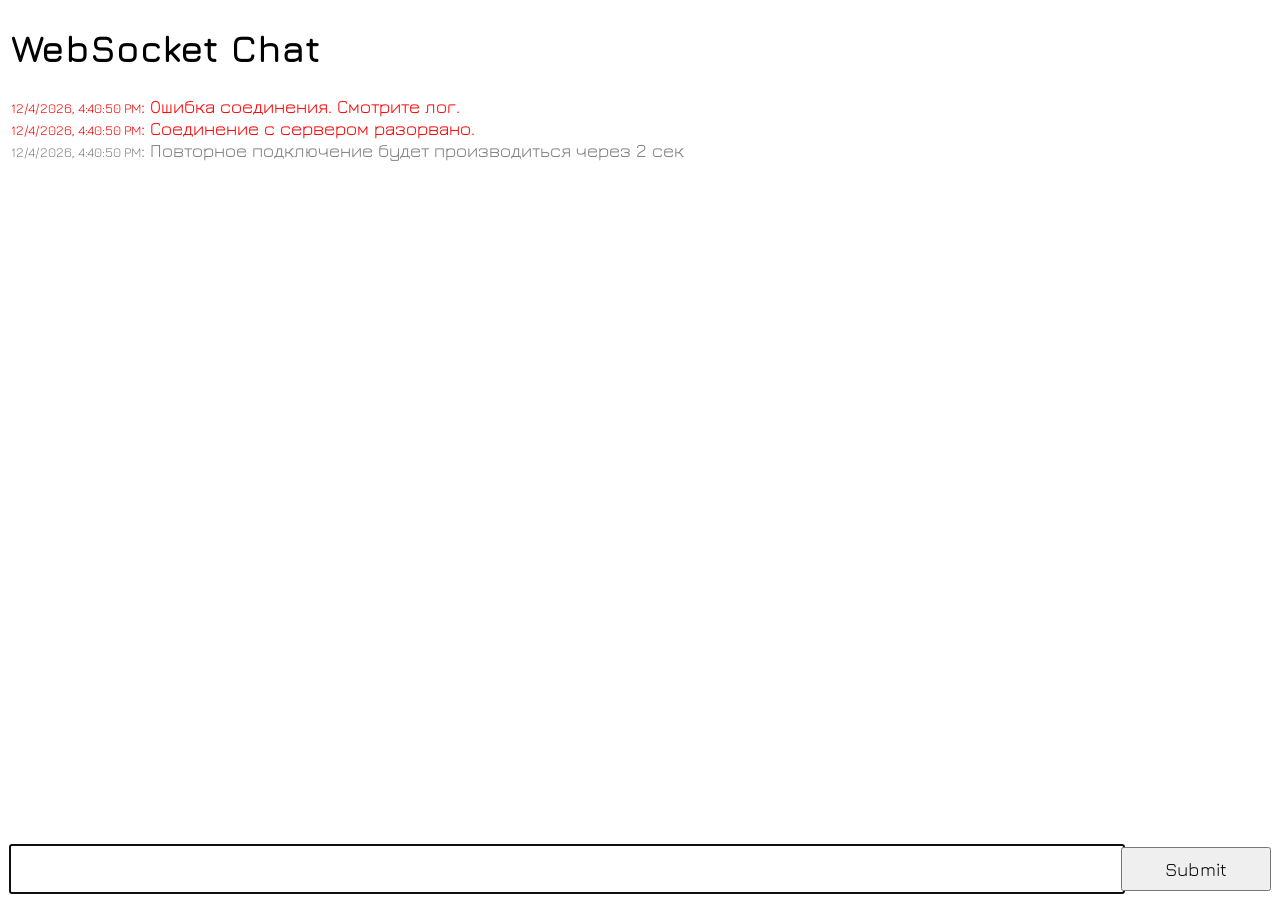
<file: src/main/webapp/index.html>
<!DOCTYPE html>
<html lang="en">
<head>
	<meta charset="UTF-8">
	<title>Websockets Chat</title>
	<link rel="stylesheet" type="text/css" href="styles/main.css"/>
</head>
<body>
	<table id="content">
		<tr>
			<td>
				<div id="output">
					<h1>WebSocket Chat</h1>
				</div>
			</td>
		</tr>
		<tr>
			<td style="height: 30px;">
				<table id="input">
					<tr>
						<td>
							<input id="input_message" type="text" title="Your message"/>
						</td>
						<td style="width: 150px">
							<input id="submit_message" type="submit"/>
						</td>
					</tr>
				</table>
			</td>
		</tr>
	</table>
<script src="scripts/main.js"></script>
</body>
</html>
</file>
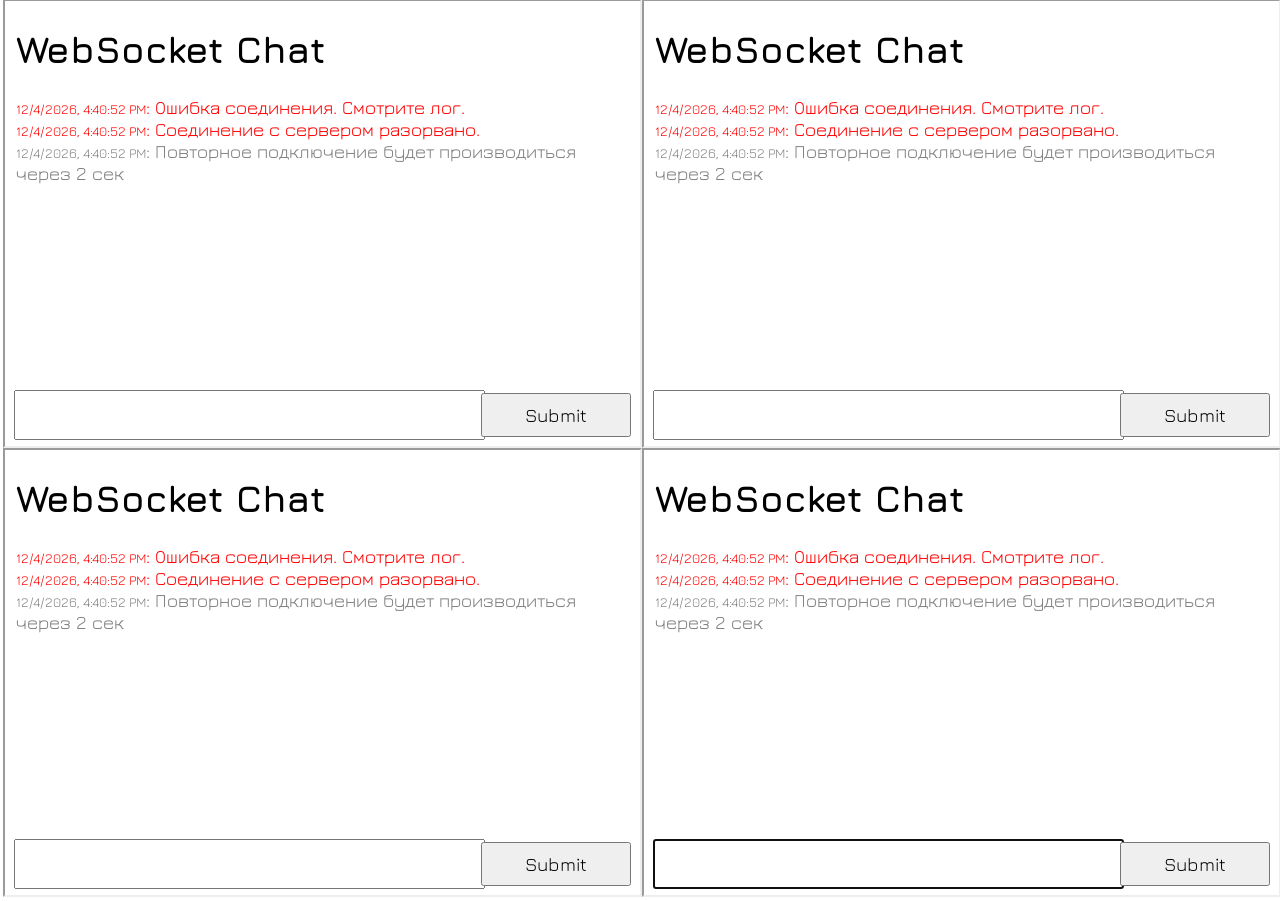
<file: src/main/webapp/start4frames.html>
<!DOCTYPE html>
<html lang="en">
<head>
	<meta charset="UTF-8">
	<style>
		html, body, table {
			width   : 100%;
			height  : 100%;
			padding : 0;
			margin  : 0;
		}

		iframe {
			width  : 100%;
			height : 100%;
		}
	</style>
</head>
<body>
<table>
	<tr>
		<td>
			<iframe src="index.html"></iframe>
		</td>
		<td>
			<iframe src="index.html"></iframe>
		</td>
	</tr>
	<tr>
		<td>
			<iframe src="index.html"></iframe>
		</td>
		<td>
			<iframe src="index.html"></iframe>
		</td>
	</tr>
</table>

</body>
</html>
</file>
<file: src/main/webapp/styles/main.css>
@import url('https://fonts.googleapis.com/css?family=Bad+Script|Jura');

html, body, #content {
	width   : 100%;
	height  : 100%;
	padding : 0;
	margin  : 0;
}

#content {
	border-spacing : 0;
}

/* Для того чтобы растянуть div по высоте внутри td без переполнения */
#content {
	table-layout : fixed;
}

#content tbody, #content tr {
	padding : 0;
	margin  : 0;
}

#output {
	overflow-y : scroll;
}

#output, #input input, button {
	font-family : 'Jura', sans-serif;
	font-size   : 14pt;
}

#output {
	height    : 100%;
	margin    : 0;
	padding   : 10px;
	font-size : 14pt;
}

#output .date {
	font-size : 10pt;
}

#output .message .username {
	font-weight : bold;
}

#output .message .username.me {
	font-weight : bold;
	color       : dodgerblue;
}

#output .message .text {
	font-family : 'Bad Script', cursive;
}

#output .notice {
	color : gray;
}

#output .error {
	color : red;
}

#input {
	width   : 100%;
	height  : 60px;
	padding : 5px;
}

#input_message, #submit_message {
	width  : 100%;
	height : 100%;
}
</file>
